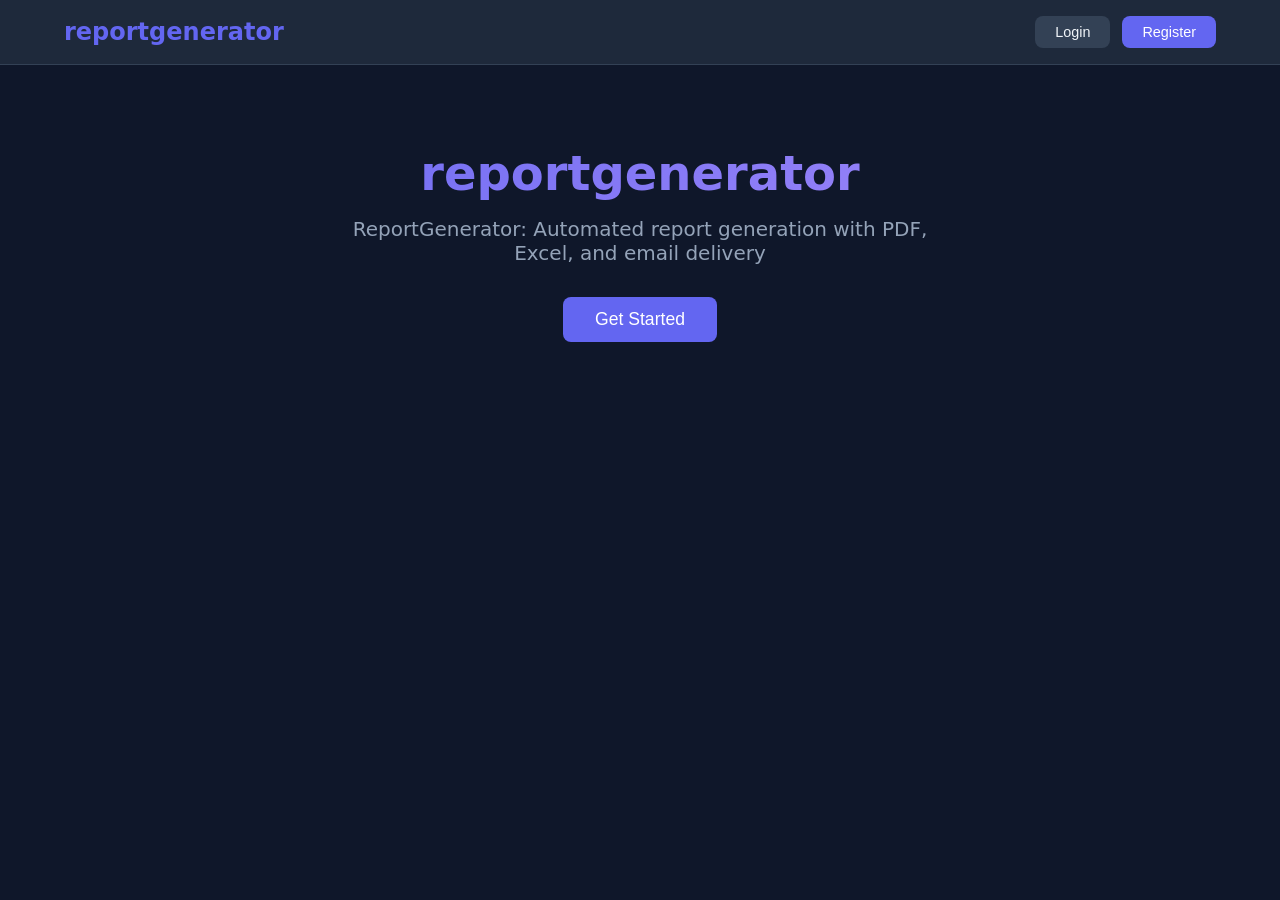
<file: frontend/index.html>
<!DOCTYPE html>
<html lang="en">
<head>
    <meta charset="UTF-8">
    <meta name="viewport" content="width=device-width, initial-scale=1.0">
    <title>reportgenerator</title>
    <link rel="stylesheet" href="styles.css">
</head>
<body>
    <div id="app">
        <header class="app-header">
            <div class="container">
                <h1 class="logo">reportgenerator</h1>
                <nav class="nav" id="nav">
                    <button class="btn btn-secondary" id="loginBtn">Login</button>
                    <button class="btn btn-primary" id="registerBtn">Register</button>
                </nav>
            </div>
        </header>
        <main class="main-content" id="mainContent">
            <section class="hero">
                <h2>reportgenerator</h2>
                <p>ReportGenerator: Automated report generation with PDF, Excel, and email delivery</p>
                <button class="btn btn-primary btn-lg" id="getStartedBtn">Get Started</button>
            </section>
        </main>
    </div>
    <div id="modal" class="modal hidden">
        <div class="modal-overlay" id="modalOverlay"></div>
        <div class="modal-content">
            <button class="modal-close" id="modalClose">&times;</button>
            <div id="modalBody"></div>
        </div>
    </div>
    <script src="app.js"></script>
</body>
</html>
</file>
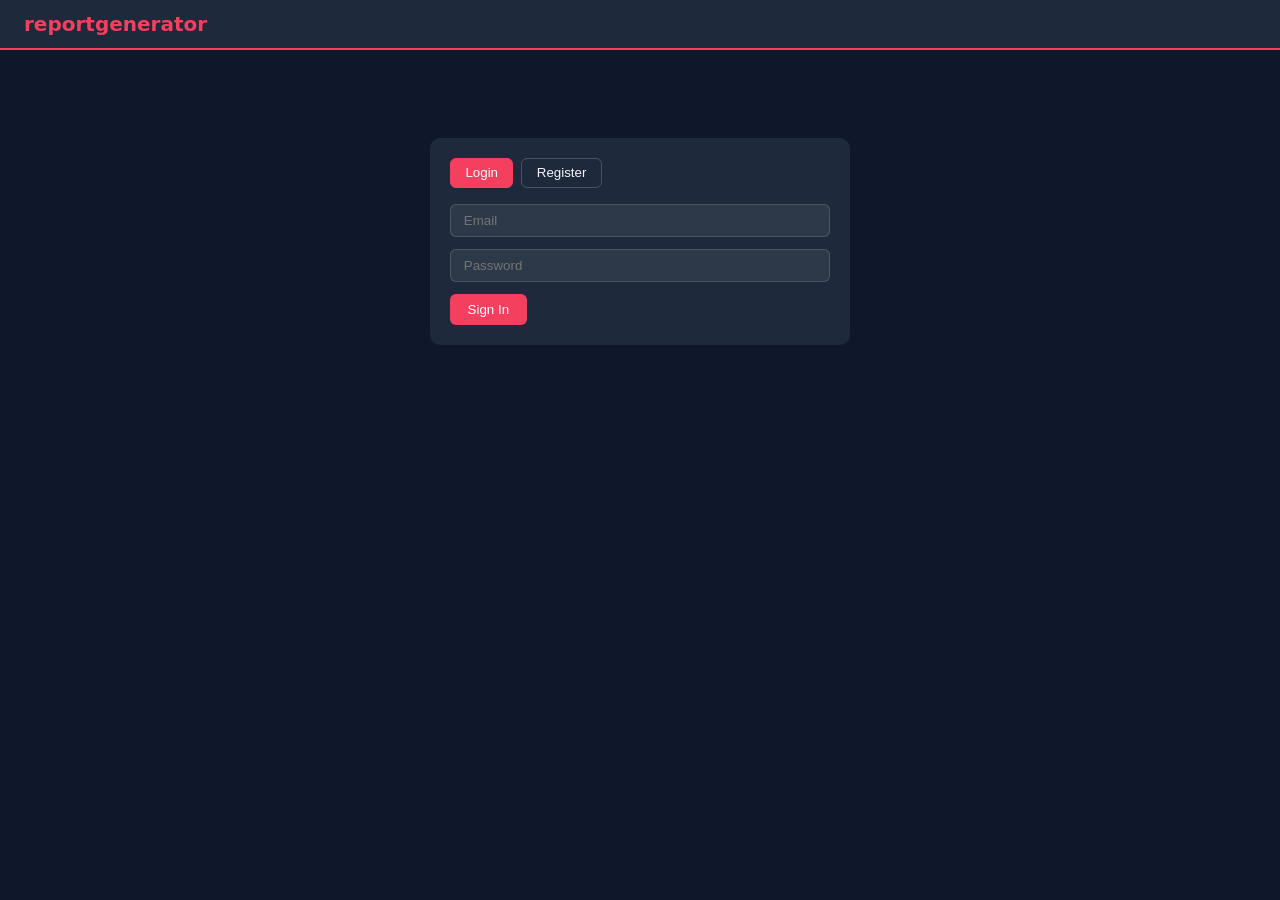
<file: web/index.html>
<!DOCTYPE html>
<html lang="en">
<head>
  <meta charset="UTF-8">
  <meta name="viewport" content="width=device-width, initial-scale=1.0">
  <title>reportgenerator</title>
  <style>
    :root {
      --color-primary: #f43f5e;
      --color-secondary: #e11d48;
      --color-accent: #fda4af;
      --color-bg: #0f172a;
      --color-surface: #1e293b;
      --color-text: #f1f5f9;
    }
    * { box-sizing: border-box; margin: 0; padding: 0; }
    body { background: var(--color-bg); color: var(--color-text); font-family: 'Segoe UI', system-ui, sans-serif; min-height: 100vh; }
    #app { display: flex; flex-direction: column; min-height: 100vh; }
    nav { background: var(--color-surface); padding: 0.75rem 1.5rem; display: flex; align-items: center; gap: 1rem; border-bottom: 2px solid var(--color-primary); }
    nav .logo { font-size: 1.25rem; font-weight: 700; color: var(--color-primary); }
    nav .nav-links { display: flex; gap: 0.5rem; margin-left: auto; }
    nav .nav-links button { background: transparent; border: 1px solid var(--color-primary); color: var(--color-primary); padding: 0.4rem 0.9rem; border-radius: 6px; cursor: pointer; transition: all .2s; }
    nav .nav-links button:hover { background: var(--color-primary); color: #fff; }
    main { flex: 1; padding: 1.5rem; max-width: 1200px; margin: 0 auto; width: 100%; }
    .panel { display: none; }
    .panel.active { display: block; }
    .card { background: var(--color-surface); border-radius: 10px; padding: 1.25rem; margin-bottom: 1rem; }
    .stats-grid { display: grid; grid-template-columns: repeat(auto-fit, minmax(180px, 1fr)); gap: 1rem; margin-bottom: 1.5rem; }
    .stat-card { background: var(--color-surface); border-radius: 10px; padding: 1.25rem; border-left: 4px solid var(--color-primary); }
    .stat-card .val { font-size: 2rem; font-weight: 700; color: var(--color-primary); }
    .stat-card .lbl { font-size: 0.8rem; opacity: .7; margin-top: .25rem; }
    table { width: 100%; border-collapse: collapse; }
    th, td { padding: .6rem .8rem; text-align: left; border-bottom: 1px solid rgba(255,255,255,.06); }
    th { color: var(--color-accent); font-size: .8rem; text-transform: uppercase; }
    .btn { background: var(--color-primary); color: #fff; border: none; padding: .5rem 1.1rem; border-radius: 6px; cursor: pointer; transition: opacity .2s; }
    .btn:hover { opacity: .8; }
    .btn-danger { background: #ef4444; }
    input, select, textarea { background: rgba(255,255,255,.07); border: 1px solid rgba(255,255,255,.15); color: var(--color-text); padding: .5rem .8rem; border-radius: 6px; width: 100%; margin-bottom: .75rem; }
    .form-row { display: flex; gap: .75rem; }
    .form-row input { flex: 1; }
    .notif-item { display: flex; align-items: center; gap: .75rem; padding: .6rem 0; border-bottom: 1px solid rgba(255,255,255,.06); }
    .notif-dot { width: 8px; height: 8px; border-radius: 50%; background: var(--color-accent); flex-shrink: 0; }
    .notif-dot.read { background: transparent; border: 1px solid rgba(255,255,255,.3); }
    #auth-panel { max-width: 420px; margin: 4rem auto; }
    .tab-btns { display: flex; gap: .5rem; margin-bottom: 1rem; }
    .tab-btns button { background: transparent; border: 1px solid rgba(255,255,255,.2); color: var(--color-text); padding: .4rem .9rem; border-radius: 6px; cursor: pointer; }
    .tab-btns button.active { background: var(--color-primary); border-color: var(--color-primary); color: #fff; }
    .hidden { display: none !important; }
    #toast { position: fixed; bottom: 1.5rem; right: 1.5rem; background: var(--color-primary); color: #fff; padding: .7rem 1.2rem; border-radius: 8px; opacity: 0; transition: opacity .3s; pointer-events: none; z-index: 999; }
    svg.sparkline { display: block; }
    .sparkline-wrap { overflow: hidden; border-radius: 8px; margin-top: .5rem; }
  </style>
</head>
<body>
<div id="app">
  <nav>
    <span class="logo">reportgenerator</span>
    <div class="nav-links" id="nav-links">
      <button onclick="showPanel('dashboard')">Dashboard</button>
      <button onclick="showPanel('items')">Items</button>
      <button onclick="showPanel('notifications')">Notifications</button>
      <button onclick="showPanel('analytics')">Analytics</button>
      <button onclick="showPanel('settings')">Settings</button>
      <button onclick="logout()" style="border-color:#ef4444;color:#ef4444">Logout</button>
    </div>
  </nav>
  <main>
    <div id="auth-panel" class="panel active">
      <div class="card">
        <div class="tab-btns">
          <button class="active" onclick="switchAuthTab('login')">Login</button>
          <button onclick="switchAuthTab('register')">Register</button>
        </div>
        <div id="login-form">
          <input type="email" id="login-email" placeholder="Email">
          <input type="password" id="login-password" placeholder="Password">
          <button class="btn" onclick="doLogin()">Sign In</button>
        </div>
        <div id="register-form" class="hidden">
          <input type="text" id="reg-name" placeholder="Full Name">
          <input type="email" id="reg-email" placeholder="Email">
          <input type="password" id="reg-password" placeholder="Password">
          <button class="btn" onclick="doRegister()">Create Account</button>
        </div>
      </div>
    </div>
    <div id="dashboard-panel" class="panel">
      <div class="stats-grid" id="stats-grid"></div>
    </div>
    <div id="items-panel" class="panel">
      <div class="card">
        <div class="form-row" style="margin-bottom:.75rem">
          <input id="search-q" placeholder="Search items...">
          <button class="btn" onclick="searchItems()">Search</button>
          <button class="btn" onclick="openItemForm()">+ New</button>
        </div>
        <div id="item-form" class="hidden" style="margin-bottom:.75rem">
          <input id="item-title" placeholder="Title">
          <textarea id="item-desc" placeholder="Description" rows="2"></textarea>
          <button class="btn" onclick="saveItem()">Save</button>
          <button class="btn" style="background:transparent;border:1px solid #fff" onclick="closeItemForm()">Cancel</button>
        </div>
        <table><thead><tr><th>ID</th><th>Title</th><th>Actions</th></tr></thead>
        <tbody id="items-tbody"></tbody></table>
      </div>
    </div>
    <div id="notifications-panel" class="panel">
      <div class="card">
        <div style="display:flex;align-items:center;gap:.75rem;margin-bottom:1rem">
          <h3>Notifications</h3>
          <button class="btn" onclick="markAllRead()" style="margin-left:auto">Mark all read</button>
        </div>
        <div id="notifs-list"></div>
      </div>
    </div>
    <div id="analytics-panel" class="panel">
      <div class="card">
        <h3 style="margin-bottom:1rem">Items over time</h3>
        <div class="sparkline-wrap" id="sparkline-wrap"></div>
      </div>
    </div>
    <div id="settings-panel" class="panel">
      <div class="card" style="max-width:480px">
        <h3 style="margin-bottom:1rem">User Settings</h3>
        <label>Theme</label>
        <select id="s-theme"><option value="dark">Dark</option><option value="light">Light</option></select>
        <label>Language</label>
        <select id="s-lang"><option value="en">English</option><option value="es">Spanish</option></select>
        <label>Timezone</label>
        <input id="s-tz" value="UTC">
        <label><input type="checkbox" id="s-notifs" style="width:auto;margin:0 .4rem 0 0"> Enable notifications</label><br><br>
        <button class="btn" onclick="saveSettings()">Save Settings</button>
      </div>
    </div>
  </main>
</div>
<div id="toast"></div>
<script>
const API = '/api/v1';
let token = localStorage.getItem('token') || '';
let editItemId = null;
function h(tag, attrs, ...children) {
  const el = document.createElement(tag);
  Object.entries(attrs || {}).forEach(([k,v]) => el.setAttribute(k, v));
  children.forEach(c => el.append(typeof c === 'string' ? document.createTextNode(c) : c));
  return el;
}
function toast(msg, err) {
  const t = document.getElementById('toast');
  t.textContent = msg;
  t.style.background = err ? '#ef4444' : 'var(--color-primary)';
  t.style.opacity = '1';
  setTimeout(() => t.style.opacity = '0', 3000);
}
function headers() { return { 'Content-Type': 'application/json', ...(token ? { Authorization: 'Bearer ' + token } : {}) }; }
async function api(method, path, body) {
  const r = await fetch(API + path, { method, headers: headers(), body: body ? JSON.stringify(body) : undefined });
  if (!r.ok) { const e = await r.json().catch(() => ({})); throw new Error(e.detail || r.statusText); }
  if (r.status === 204) return null;
  return r.json();
}
function showPanel(name) {
  document.querySelectorAll('.panel').forEach(p => p.classList.remove('active'));
  document.getElementById(name + '-panel').classList.add('active');
  if (name === 'dashboard') loadDashboard();
  if (name === 'items') loadItems();
  if (name === 'notifications') loadNotifications();
  if (name === 'analytics') loadAnalytics();
  if (name === 'settings') loadSettings();
}
function switchAuthTab(tab) {
  document.getElementById('login-form').classList.toggle('hidden', tab !== 'login');
  document.getElementById('register-form').classList.toggle('hidden', tab !== 'register');
  document.querySelectorAll('.tab-btns button').forEach((b,i) => b.classList.toggle('active', (i===0&&tab==='login')||(i===1&&tab==='register')));
}
async function doLogin() {
  const email = document.getElementById('login-email').value;
  const password = document.getElementById('login-password').value;
  try {
    const r = await fetch(API + '/auth/login', { method: 'POST', headers: { 'Content-Type': 'application/x-www-form-urlencoded' }, body: `username=${encodeURIComponent(email)}&password=${encodeURIComponent(password)}` });
    if (!r.ok) throw new Error('Invalid credentials');
    const d = await r.json();
    token = d.access_token;
    localStorage.setItem('token', token);
    document.getElementById('auth-panel').classList.remove('active');
    document.getElementById('nav-links').style.display = 'flex';
    showPanel('dashboard');
    toast('Logged in!');
  } catch(e) { toast(e.message, true); }
}
async function doRegister() {
  const body = { email: document.getElementById('reg-email').value, full_name: document.getElementById('reg-name').value, password: document.getElementById('reg-password').value };
  try { await api('POST', '/auth/register', body); toast('Registered! Please log in.'); switchAuthTab('login'); }
  catch(e) { toast(e.message, true); }
}
function logout() { token = ''; localStorage.removeItem('token'); location.reload(); }
async function loadDashboard() {
  try {
    const d = await api('GET', '/analytics/overview');
    const grid = document.getElementById('stats-grid');
    grid.innerHTML = '';
    [['Total Items', d.total_items], ['Total Users', d.total_users], ['Notifications', d.total_notifications], ['Items This Week', d.items_this_week]].forEach(([l,v]) => {
      grid.innerHTML += `<div class="stat-card"><div class="val">${v}</div><div class="lbl">${l}</div></div>`;
    });
  } catch(e) { toast(e.message, true); }
}
async function loadItems() {
  try {
    const d = await api('GET', '/items/');
    const tbody = document.getElementById('items-tbody');
    tbody.innerHTML = '';
    (d.items || d).forEach(item => {
      tbody.innerHTML += `<tr><td>${item.id}</td><td>${item.title}</td><td><button class="btn" style="padding:.3rem .6rem;font-size:.8rem" onclick="editItem(${item.id},'${item.title.replace(/'/g,"\\'")}')">Edit</button> <button class="btn btn-danger" style="padding:.3rem .6rem;font-size:.8rem" onclick="deleteItem(${item.id})">Del</button></td></tr>`;
    });
  } catch(e) { toast(e.message, true); }
}
async function searchItems() {
  const q = document.getElementById('search-q').value;
  if (!q) return loadItems();
  try {
    const d = await api('GET', `/search/?q=${encodeURIComponent(q)}&type=items`);
    const tbody = document.getElementById('items-tbody');
    tbody.innerHTML = '';
    (d.items || []).forEach(item => { tbody.innerHTML += `<tr><td>${item.id}</td><td>${item.title}</td><td></td></tr>`; });
  } catch(e) { toast(e.message, true); }
}
function openItemForm() { editItemId = null; document.getElementById('item-form').classList.remove('hidden'); document.getElementById('item-title').value=''; document.getElementById('item-desc').value=''; }
function editItem(id, title) { editItemId = id; document.getElementById('item-form').classList.remove('hidden'); document.getElementById('item-title').value = title; }
function closeItemForm() { document.getElementById('item-form').classList.add('hidden'); editItemId = null; }
async function saveItem() {
  const title = document.getElementById('item-title').value;
  const description = document.getElementById('item-desc').value;
  try {
    if (editItemId) { await api('PUT', `/items/${editItemId}`, { title, description }); toast('Item updated'); }
    else { await api('POST', '/items/', { title, description }); toast('Item created'); }
    closeItemForm(); loadItems();
  } catch(e) { toast(e.message, true); }
}
async function deleteItem(id) {
  if (!confirm('Delete this item?')) return;
  try { await api('DELETE', `/items/${id}`); toast('Deleted'); loadItems(); }
  catch(e) { toast(e.message, true); }
}
async function loadNotifications() {
  try {
    const d = await api('GET', '/notifications/');
    const list = document.getElementById('notifs-list');
    list.innerHTML = d.items.length ? '' : '<p style="opacity:.5">No notifications</p>';
    d.items.forEach(n => {
      list.innerHTML += `<div class="notif-item"><div class="notif-dot ${n.read?'read':''}"></div><div><strong>${n.title}</strong><br><small>${n.body}</small></div></div>`;
    });
  } catch(e) { toast(e.message, true); }
}
async function markAllRead() {
  try { await api('POST', '/notifications/read-all'); toast('All marked read'); loadNotifications(); }
  catch(e) { toast(e.message, true); }
}
async function loadAnalytics() {
  try {
    const d = await api('GET', '/analytics/timeseries?days=30');
    const wrap = document.getElementById('sparkline-wrap');
    if (!d.points.length) { wrap.innerHTML = '<p style="opacity:.5">No data</p>'; return; }
    const vals = d.points.map(p => p.count);
    const max = Math.max(...vals, 1);
    const W = 600, H = 80, step = W / (vals.length - 1 || 1);
    const pts = vals.map((v,i) => `${i*step},${H - (v/max)*H*0.9}`).join(' ');
    wrap.innerHTML = `<svg class="sparkline" viewBox="0 0 ${W} ${H}" xmlns="http://www.w3.org/2000/svg"><polyline fill="none" stroke="#f43f5e" stroke-width="2" points="${pts}"/></svg>`;
  } catch(e) { toast(e.message, true); }
}
async function loadSettings() {
  try {
    const d = await api('GET', '/settings/');
    document.getElementById('s-theme').value = d.theme;
    document.getElementById('s-lang').value = d.language;
    document.getElementById('s-tz').value = d.timezone;
    document.getElementById('s-notifs').checked = d.notifications_enabled;
  } catch(e) { toast(e.message, true); }
}
async function saveSettings() {
  const body = { theme: document.getElementById('s-theme').value, language: document.getElementById('s-lang').value, timezone: document.getElementById('s-tz').value, notifications_enabled: document.getElementById('s-notifs').checked };
  try { await api('PUT', '/settings/', body); toast('Settings saved'); }
  catch(e) { toast(e.message, true); }
}
if (token) { document.getElementById('auth-panel').classList.remove('active'); showPanel('dashboard'); }
else { document.getElementById('nav-links').style.display = 'none'; }
</script>
</body>
</html>
</file>
<file: frontend/styles.css>
/* Base Styles */
*, *::before, *::after { box-sizing: border-box; margin: 0; padding: 0; }
:root {
    --primary: #6366f1; --primary-dark: #4f46e5;
    --secondary: #64748b; --danger: #ef4444;
    --bg: #0f172a; --surface: #1e293b; --surface-2: #334155;
    --text: #f1f5f9; --text-muted: #94a3b8;
    --border: #334155; --radius: 8px;
}
body { font-family: 'Segoe UI', system-ui, sans-serif; background: var(--bg); color: var(--text); min-height: 100vh; }
.container { max-width: 1200px; margin: 0 auto; padding: 0 1.5rem; }
/* Header */
.app-header { background: var(--surface); border-bottom: 1px solid var(--border); padding: 1rem 0; position: sticky; top: 0; z-index: 100; }
.app-header .container { display: flex; align-items: center; justify-content: space-between; }
.logo { font-size: 1.5rem; font-weight: 700; color: var(--primary); }
.nav { display: flex; gap: 0.75rem; align-items: center; }
/* Buttons */
.btn { padding: 0.5rem 1.25rem; border: none; border-radius: var(--radius); cursor: pointer; font-size: 0.9rem; font-weight: 500; transition: all 0.2s; }
.btn-primary { background: var(--primary); color: #fff; }
.btn-primary:hover { background: var(--primary-dark); }
.btn-secondary { background: var(--surface-2); color: var(--text); }
.btn-secondary:hover { background: #475569; }
.btn-danger { background: var(--danger); color: #fff; }
.btn-lg { padding: 0.75rem 2rem; font-size: 1.1rem; }
.btn-sm { padding: 0.3rem 0.75rem; font-size: 0.8rem; }
.w-full { width: 100%; }
/* Hero */
.hero { text-align: center; padding: 5rem 1.5rem; }
.hero h2 { font-size: 3rem; font-weight: 800; margin-bottom: 1rem; background: linear-gradient(135deg, var(--primary), #a78bfa); -webkit-background-clip: text; -webkit-text-fill-color: transparent; }
.hero p { font-size: 1.25rem; color: var(--text-muted); max-width: 600px; margin: 0 auto 2rem; }
/* Items Grid */
.items-grid { display: grid; grid-template-columns: repeat(auto-fill, minmax(280px, 1fr)); gap: 1.5rem; margin-top: 1.5rem; }
.item-card { background: var(--surface); border: 1px solid var(--border); border-radius: var(--radius); padding: 1.5rem; }
.item-card h3 { margin-bottom: 0.5rem; font-size: 1.1rem; }
.item-card p { color: var(--text-muted); font-size: 0.9rem; margin-bottom: 1rem; }
.empty-state { color: var(--text-muted); text-align: center; padding: 3rem; }
/* Modal */
.modal { position: fixed; inset: 0; z-index: 1000; display: flex; align-items: center; justify-content: center; }
.modal.hidden { display: none; }
.modal-overlay { position: absolute; inset: 0; background: rgba(0,0,0,0.7); }
.modal-content { position: relative; background: var(--surface); border-radius: 12px; padding: 2rem; width: 100%; max-width: 440px; border: 1px solid var(--border); }
.modal-close { position: absolute; top: 1rem; right: 1rem; background: none; border: none; color: var(--text-muted); font-size: 1.5rem; cursor: pointer; }
/* Forms */
.form-group { margin-bottom: 1rem; }
.form-group label { display: block; margin-bottom: 0.4rem; font-size: 0.9rem; color: var(--text-muted); }
.form-group input, .form-group textarea { width: 100%; padding: 0.6rem 0.9rem; background: var(--bg); border: 1px solid var(--border); border-radius: var(--radius); color: var(--text); font-size: 0.95rem; }
.form-group input:focus, .form-group textarea:focus { outline: none; border-color: var(--primary); }
.error { color: var(--danger); font-size: 0.85rem; padding: 0.5rem; margin-bottom: 0.75rem; }
.hidden { display: none !important; }
h2 { margin-bottom: 1.5rem; }
.main-content .container { padding-top: 2rem; }
.nav-user { color: var(--text-muted); font-size: 0.9rem; }
</file>
